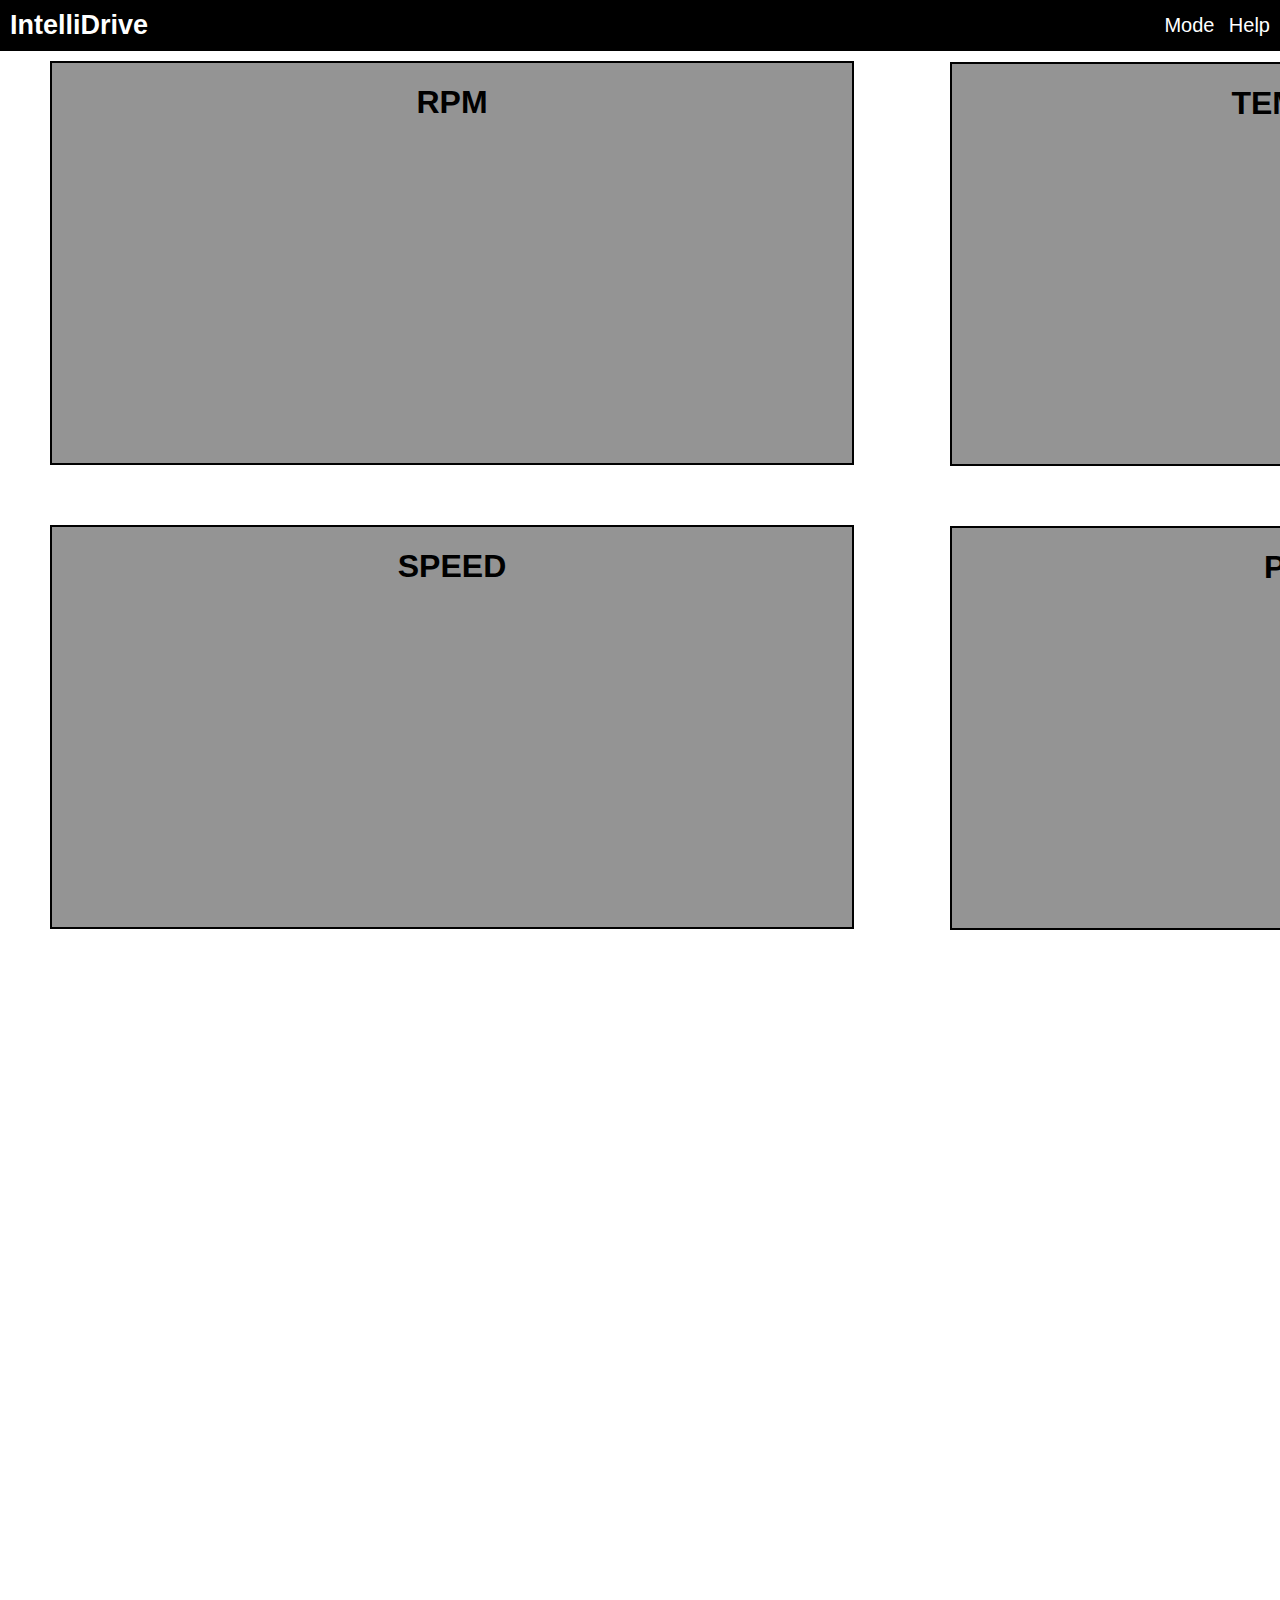
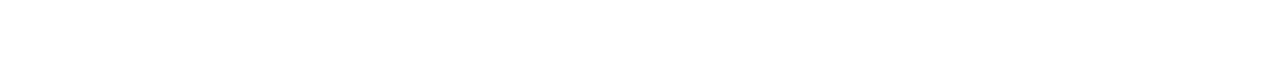
<file: templates/index.html>
<!DOCTYPE html>
<html>
<head>
    <meta charset="UTF-8">
    <title>IntelliDrive</title>
<style type="text/css">
@import url("../static/styles/styles.css");
</style>

</head>

<body>
  <nav class="navbar">
      <div class="brand-name"><b>IntelliDrive</b></div>
      <div>
        <a href="#">Mode</a>
        <a href="../static/help.html">Help</a>
      </div>
    </nav>
    
 
  <div id= "rpm_box">
  <h1 id= "rpm" color="black" align="center">RPM</h1>
    </div>

  <div id= "speed_box">
  <h1 id= "speed" olor="black" align="center">SPEED</h1>
    </div>
    
  <div id= "temperature_box">
    <h1 id= "temperature" olor="black" align="center">TEMPERATURE</h1>
      </div>

  <div id= "pressure_box">
    <h1 id= "pressure" olor="black" align="center">PRESSURE</h1>
      </div>
        






    <script>
        const socket = new WebSocket('ws://localhost:8000');
            socket.addEventListener('open', function (event) {
            socket.send('Connection Established');
        });
          socket.addEventListener('rpm', function (event) {
            const rpm = event.data;
            const element = document.querySelector('#rpm');
            element.textContent = rpm;
          });
    </script>


</body>
</html>
</file>
